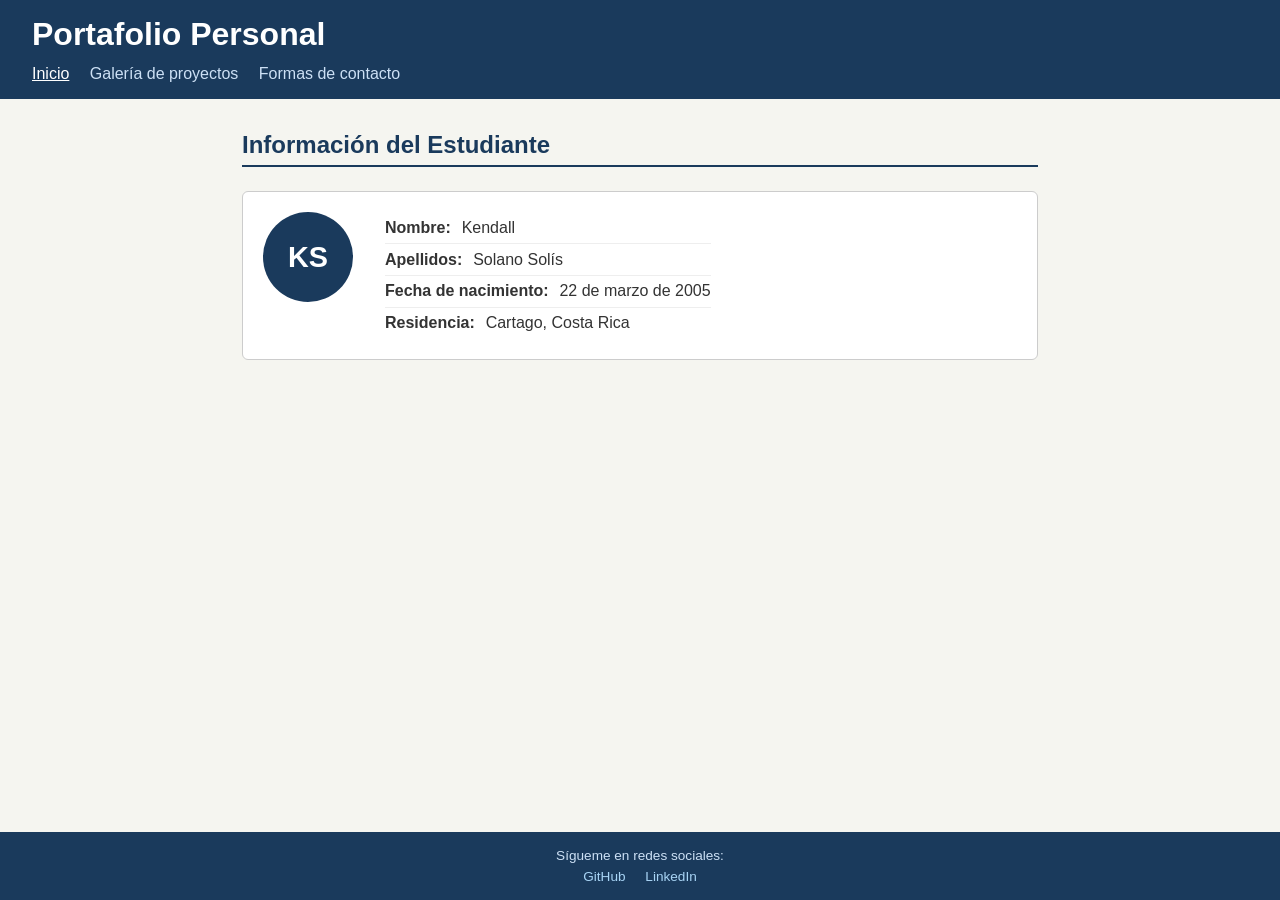
<file: index.html>
<!DOCTYPE html>
<html lang="es">
<head>
  <meta charset="UTF-8" />
  <meta name="viewport" content="width=device-width, initial-scale=1.0"/>
  <title>Portafolio Personal</title>
  <link rel="stylesheet" href="styles.css" />
</head>
<body>

  <!-- ENCABEZADO -->
  <header>
    <h1>Portafolio Personal</h1>
    <nav>
      <a href="index.html" class="active">Inicio</a>
      <a href="galeria.html">Galería de proyectos</a>
      <a href="contacto.html">Formas de contacto</a>
    </nav>
  </header>

  <!-- CONTENIDO PRINCIPAL -->
  <main>
    <section class="perfil">
      <h2>Información del Estudiante</h2>

      <div class="tarjeta-perfil">
        <div class="avatar" aria-label="Foto de perfil">
          <span>KS</span>
        </div>

        <div class="datos">
          <div class="dato">
            <span class="etiqueta">Nombre:</span>
            <span class="valor">Kendall</span>
          </div>
          <div class="dato">
            <span class="etiqueta">Apellidos:</span>
            <span class="valor">Solano Solís</span>
          </div>
          <div class="dato">
            <span class="etiqueta">Fecha de nacimiento:</span>
            <span class="valor">22 de marzo de 2005</span>
          </div>
          <div class="dato">
            <span class="etiqueta">Residencia:</span>
            <span class="valor">Cartago, Costa Rica</span>
          </div>
        </div>
      </div>
    </section>
  </main>

  <!-- PIE DE PÁGINA -->
  <footer>
    <p>Sígueme en redes sociales:</p>
    <div class="redes">
      <a href="https://github.com/kendalls-s" target="_blank" rel="noopener">GitHub</a>
      <a href="https://www.linkedin.com/in/kendall-solano-89b5a8312/" target="_blank" rel="noopener">LinkedIn</a>
    </div>
  </footer>

</body>
</html>
</file>
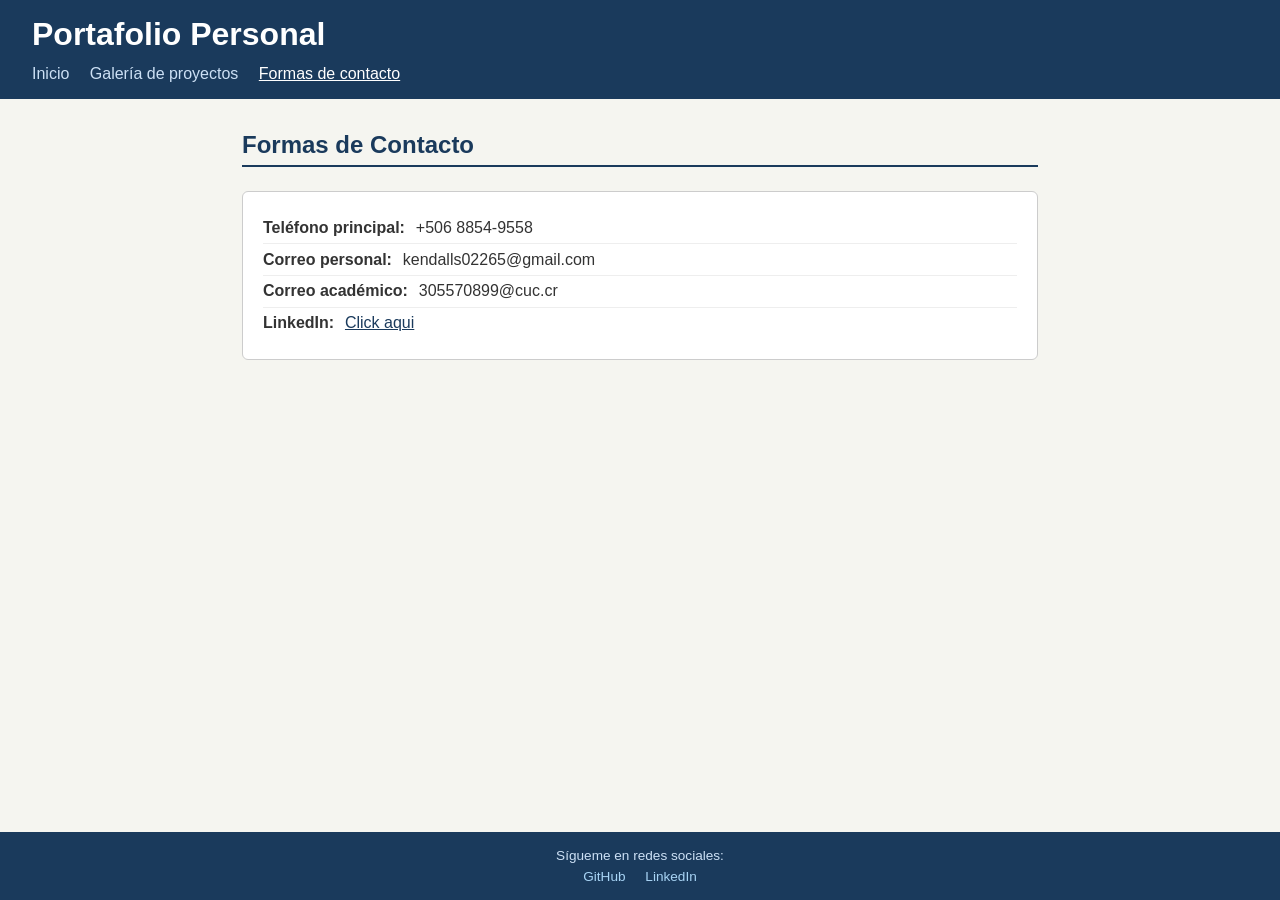
<file: contacto.html>
<!DOCTYPE html>
<html lang="es">
<head>
  <meta charset="UTF-8" />
  <meta name="viewport" content="width=device-width, initial-scale=1.0"/>
  <title>Formas de Contacto – Portafolio Personal</title>
  <link rel="stylesheet" href="styles.css" />
</head>
<body>

  <!-- ENCABEZADO -->
  <header>
    <h1>Portafolio Personal</h1>
    <nav>
      <a href="index.html">Inicio</a>
      <a href="galeria.html">Galería de proyectos</a>
      <a href="contacto.html" class="active">Formas de contacto</a>
    </nav>
  </header>

  <main>
    <section>
      <h2>Formas de Contacto</h2>

      <!-- Datos -->
      <div class="tarjeta-contacto">
        <div class="dato">
          <span class="etiqueta">Teléfono principal:</span>
          <span class="valor">+506 8854-9558</span>
        </div>
        <div class="dato">
          <span class="etiqueta">Correo personal:</span>
          <span class="valor">kendalls02265@gmail.com</span>
        </div>
        <div class="dato">
          <span class="etiqueta">Correo académico:</span>
          <span class="valor">305570899@cuc.cr</span>
        </div>
        <div class="dato">
          <span class="etiqueta">LinkedIn:</span>
          <a href="https://www.linkedin.com/in/kendall-solano-89b5a8312/" target="_blank" rel="noopener" class="valor">Click aqui</a>
        </div>
      </div>
    </main>

  <!-- PIE DE PÁGINA -->
  <footer>
    <p>Sígueme en redes sociales:</p>
    <div class="redes">
      <a href="https://github.com/kendalls-s" target="_blank" rel="noopener">GitHub</a>
      <a href="https://www.linkedin.com/in/kendall-solano-89b5a8312/" target="_blank" rel="noopener">LinkedIn</a>
    </div>
  </footer

</body>
</html>
</file>
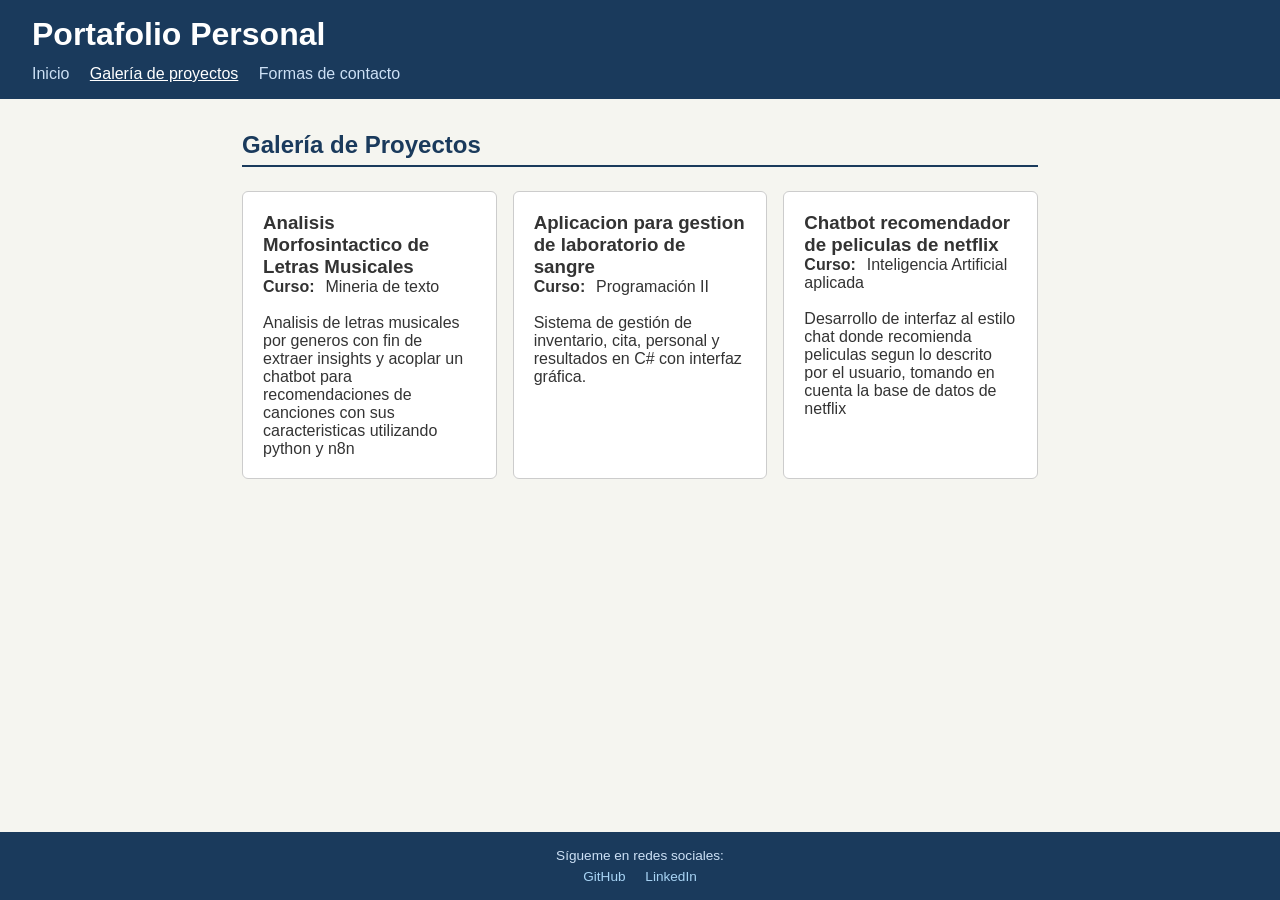
<file: galeria.html>
<!DOCTYPE html>
<html lang="es">
<head>
  <meta charset="UTF-8" />
  <meta name="viewport" content="width=device-width, initial-scale=1.0"/>
  <title>Galería de Proyectos – Portafolio Personal</title>
  <link rel="stylesheet" href="styles.css" />
</head>
<body>

  <!-- ENCABEZADO -->
  <header>
    <h1>Portafolio Personal</h1>
    <nav>
      <a href="index.html">Inicio</a>
      <a href="galeria.html" class="active">Galería de proyectos</a>
      <a href="contacto.html">Formas de contacto</a>
    </nav>
  </header>

  <!-- CONTENIDO PRINCIPAL -->
  <main>
    <section>
      <h2>Galería de Proyectos</h2>

      <div class="grid-proyectos">

        <article class="tarjeta-proyecto">
          <h3>Analisis Morfosintactico de Letras Musicales</h3>
          <p><span class="etiqueta">Curso:</span> Mineria de texto</p>
          <p class="descripcion"><br>Analisis de letras musicales por generos con fin de extraer insights y acoplar un chatbot para recomendaciones de canciones con sus caracteristicas utilizando python y n8n</p>
        </article>

        <article class="tarjeta-proyecto">
          <h3>Aplicacion para gestion de laboratorio de sangre</h3>
          <p><span class="etiqueta">Curso:</span> Programación II</p>
          <p class="descripcion"><br>Sistema de gestión de inventario, cita, personal y resultados en C# con interfaz gráfica.</p>
        </article>

        <article class="tarjeta-proyecto">
          <h3>Chatbot recomendador de peliculas de netflix</h3>
          <p><span class="etiqueta">Curso:</span> Inteligencia Artificial aplicada</p>
          <p class="descripcion"><br>Desarrollo de interfaz al estilo chat donde recomienda peliculas segun lo descrito por el usuario, tomando en cuenta la base de datos de netflix</p>
        </article>

      </div>
    </section>
  </main>

  <!-- PIE DE PÁGINA -->
  <footer>
    <p>Sígueme en redes sociales:</p>
    <div class="redes">
      <a href="https://github.com/kendalls-s" target="_blank" rel="noopener">GitHub</a>
      <a href="https://www.linkedin.com/in/kendall-solano-89b5a8312/" target="_blank" rel="noopener">LinkedIn</a>
    </div>
  </footer>

</body>
</html>
</file>
<file: styles.css>
/* BASE */
* {
  box-sizing: border-box;
  margin: 0;
  padding: 0;
}

body {
  font-family: Arial, sans-serif;
  background-color: #f5f5f0;
  color: #333;
  min-height: 100vh;
  display: flex;
  flex-direction: column;
}

/* ENCABEZADO */
header {
  background-color: #1a3a5c;
  color: #fff;
  padding: 1rem 2rem;
}

header h1 {
  margin-bottom: 0.75rem;
}

nav a {
  color: #cce0f5;
  text-decoration: none;
  margin-right: 1rem;
}

nav a:hover,
nav a.active {
  color: #fff;
  text-decoration: underline;
}

/* CONTENIDO */
main {
  flex: 1;
  padding: 2rem;
  max-width: 860px;
  width: 100%;
  margin: 0 auto;
}

main h2 {
  color: #1a3a5c;
  margin-bottom: 1.5rem;
  border-bottom: 2px solid #1a3a5c;
  padding-bottom: 0.4rem;
}

/* TARJETAS */
.tarjeta-perfil,
.tarjeta-proyecto,
.tarjeta-contacto {
  background: #fff;
  border: 1px solid #ccc;
  border-radius: 6px;
  padding: 1.25rem;
  margin-bottom: 1rem;
}

.tarjeta-perfil {
  display: flex;
  gap: 2rem;
  align-items: flex-start;
}

/* AVATAR */
.avatar {
  width: 90px;
  height: 90px;
  background-color: #1a3a5c;
  border-radius: 50%;
  display: flex;
  align-items: center;
  justify-content: center;
  flex-shrink: 0;
  color: #fff;
  font-size: 1.8rem;
  font-weight: bold;
}

/* DATOS */
.dato {
  padding: 0.4rem 0;
  border-bottom: 1px solid #eee;
}

.dato:last-child {
  border-bottom: none;
}

.etiqueta {
  font-weight: bold;
  margin-right: 0.4rem;
}

/* GALERÍA */
.grid-proyectos {
  display: grid;
  grid-template-columns: repeat(auto-fill, minmax(220px, 1fr));
  gap: 1rem;
}

/* LINKS DE CONTACTO */
a {
  color: #1a3a5c;
}

/* PIE */
footer {
  background-color: #1a3a5c;
  color: #cce0f5;
  text-align: center;
  padding: 1rem 2rem;
  font-size: 0.85rem;
}

footer p {
  margin-bottom: 0.4rem;
}

.redes a {
  color: #a8d4f5;
  text-decoration: none;
  margin: 0 0.5rem;
}

.redes a:hover {
  text-decoration: underline;
}
</file>
